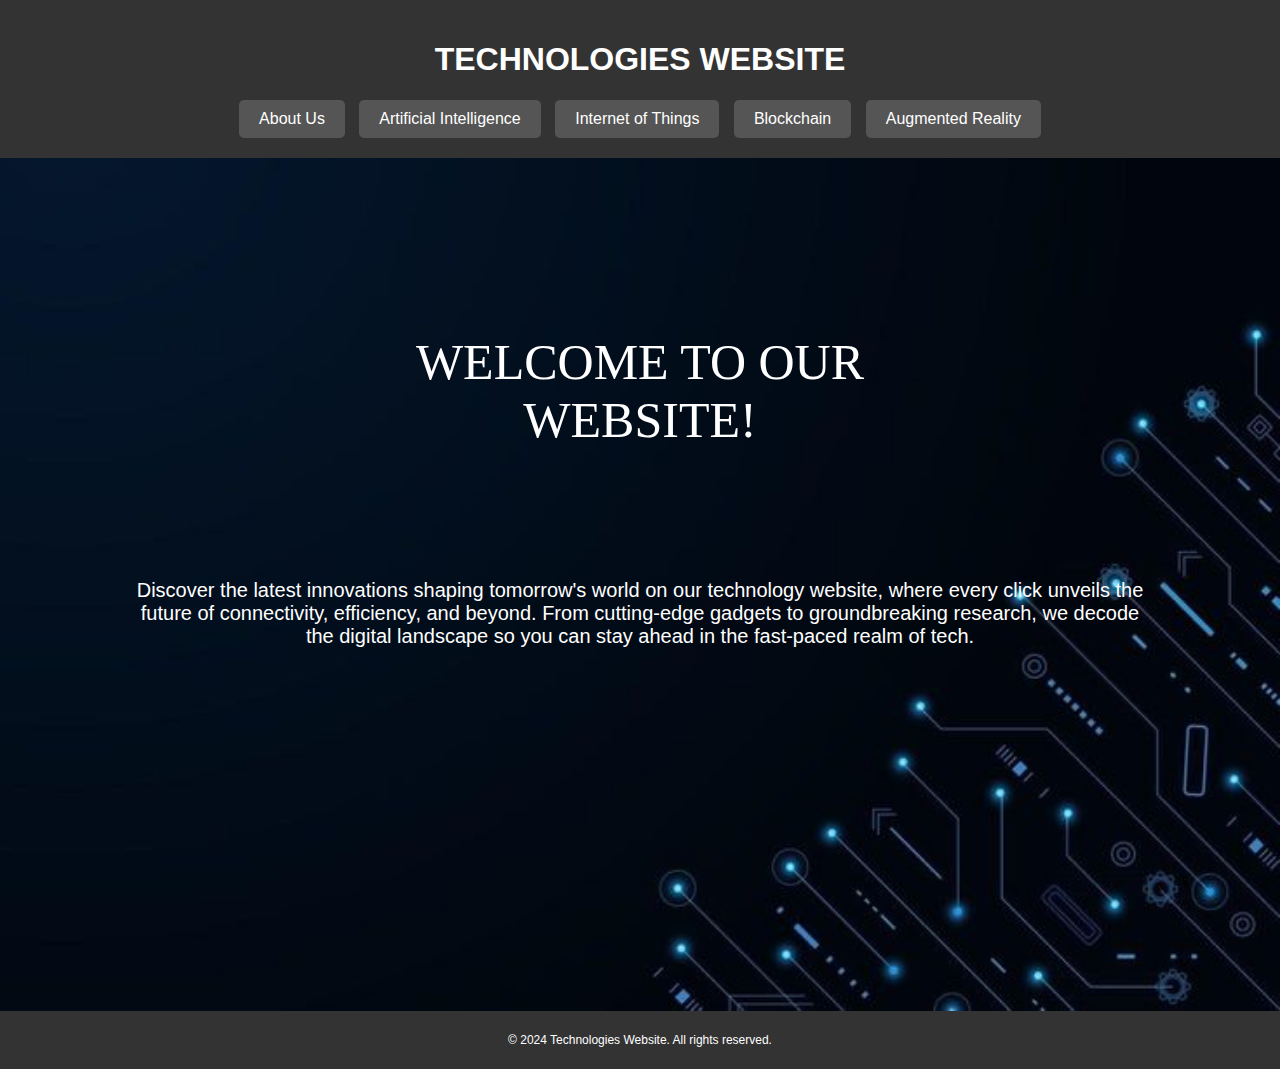
<file: index.html>
<!DOCTYPE html>
<html lang="en">
<head>
    <meta charset="UTF-8">
    <meta name="viewport" content="width=device-width, initial-scale=1.0">
    <title>Technologies Website</title>
    <link rel="stylesheet" href="css/styles.css">
</head>
<body>
    <!-- Header -->
    <header>
        <h1>TECHNOLOGIES WEBSITE</h1>
        <!-- Navigation -->
        <nav class="nav">
            <a href="webpages/aboutus.html">About Us</a>
            <a href="webpages/ai.html">Artificial Intelligence</a>
            <a href="webpages/iot.html">Internet of Things</a>
            <a href="webpages/blockchain.html">Blockchain</a>
            <a href="webpages/ar.html">Augmented Reality</a>
        </nav>
    </header>
    <div class="image-container">
        <img src="images/tech.jpg">
        <!-- Welcome Text -->
        <div class="welcome-text">
            <p>WELCOME TO OUR WEBSITE!</p>
        </div>

        <p class="additional-text">Discover the latest innovations shaping tomorrow's world on our technology website, where every click unveils the future of connectivity, efficiency, and beyond. From cutting-edge gadgets to groundbreaking research, we decode the digital landscape so you can stay ahead in the fast-paced realm of tech.</p>
    </div>

    <footer>
        <p>&copy; 2024 Technologies Website. All rights reserved.</p>
    </footer>
</body>
</html>
</file>
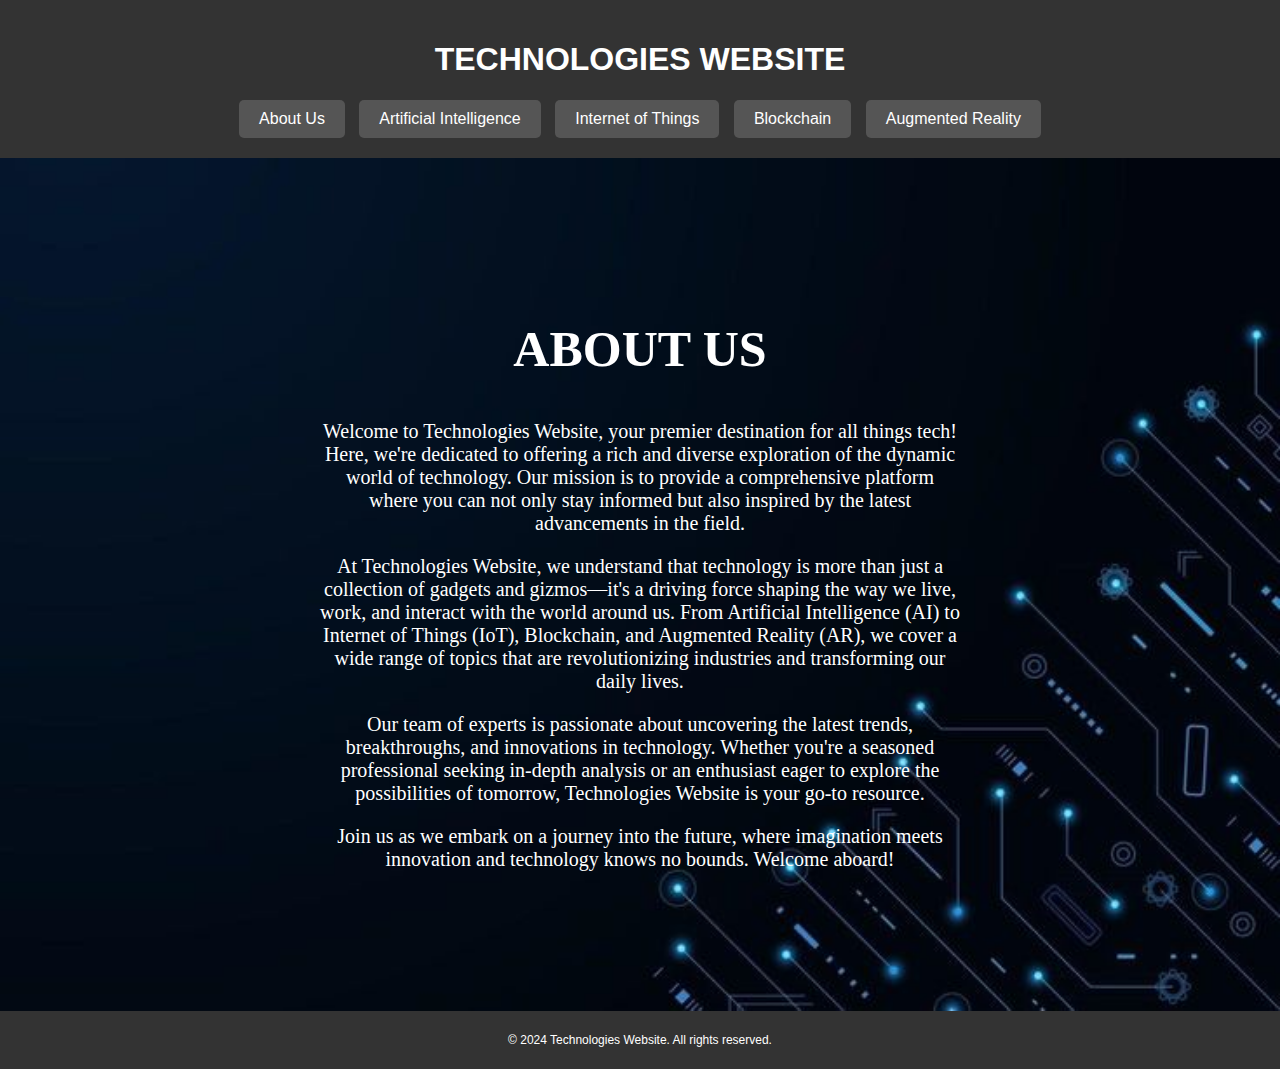
<file: webpages/aboutus.html>
<!DOCTYPE html>
<html lang="en">
<head>
    <meta charset="UTF-8">
    <meta name="viewport" content="width=device-width, initial-scale=1.0">
    <title>ABOUT US - Technologies Website</title>
    <link rel="stylesheet" href="../css/styles.css">
</head>
<body>
    <!-- Header -->
    <header>
        <h1>TECHNOLOGIES WEBSITE</h1>
        <!-- Navigation -->
        <nav class="nav">
            <a href="aboutus.html">About Us</a>
            <a href="ai.html">Artificial Intelligence</a>
            <a href="iot.html">Internet of Things</a>
            <a href="blockchain.html">Blockchain</a>
            <a href="ar.html">Augmented Reality</a>
        </nav>
    </header>

    <div class="image-container">
        <img src="../images/tech.jpg">

        <div class="about-content">
        <h2 class="about">ABOUT US</h2>
        <p>Welcome to Technologies Website, your premier destination for all things tech! Here, we're dedicated to offering a rich and diverse exploration of the dynamic world of technology. Our mission is to provide a comprehensive platform where you can not only stay informed but also inspired by the latest advancements in the field.</p>

        <p>At Technologies Website, we understand that technology is more than just a collection of gadgets and gizmos—it's a driving force shaping the way we live, work, and interact with the world around us. From Artificial Intelligence (AI) to Internet of Things (IoT), Blockchain, and Augmented Reality (AR), we cover a wide range of topics that are revolutionizing industries and transforming our daily lives.</p>

        <p>Our team of experts is passionate about uncovering the latest trends, breakthroughs, and innovations in technology. Whether you're a seasoned professional seeking in-depth analysis or an enthusiast eager to explore the possibilities of tomorrow, Technologies Website is your go-to resource.</p>

        <p>Join us as we embark on a journey into the future, where imagination meets innovation and technology knows no bounds. Welcome aboard!</p>
        </div>
        
    </div>

    <footer>
        <p>&copy; 2024 Technologies Website. All rights reserved.</p>
    </footer>

</body>
</html>
</file>
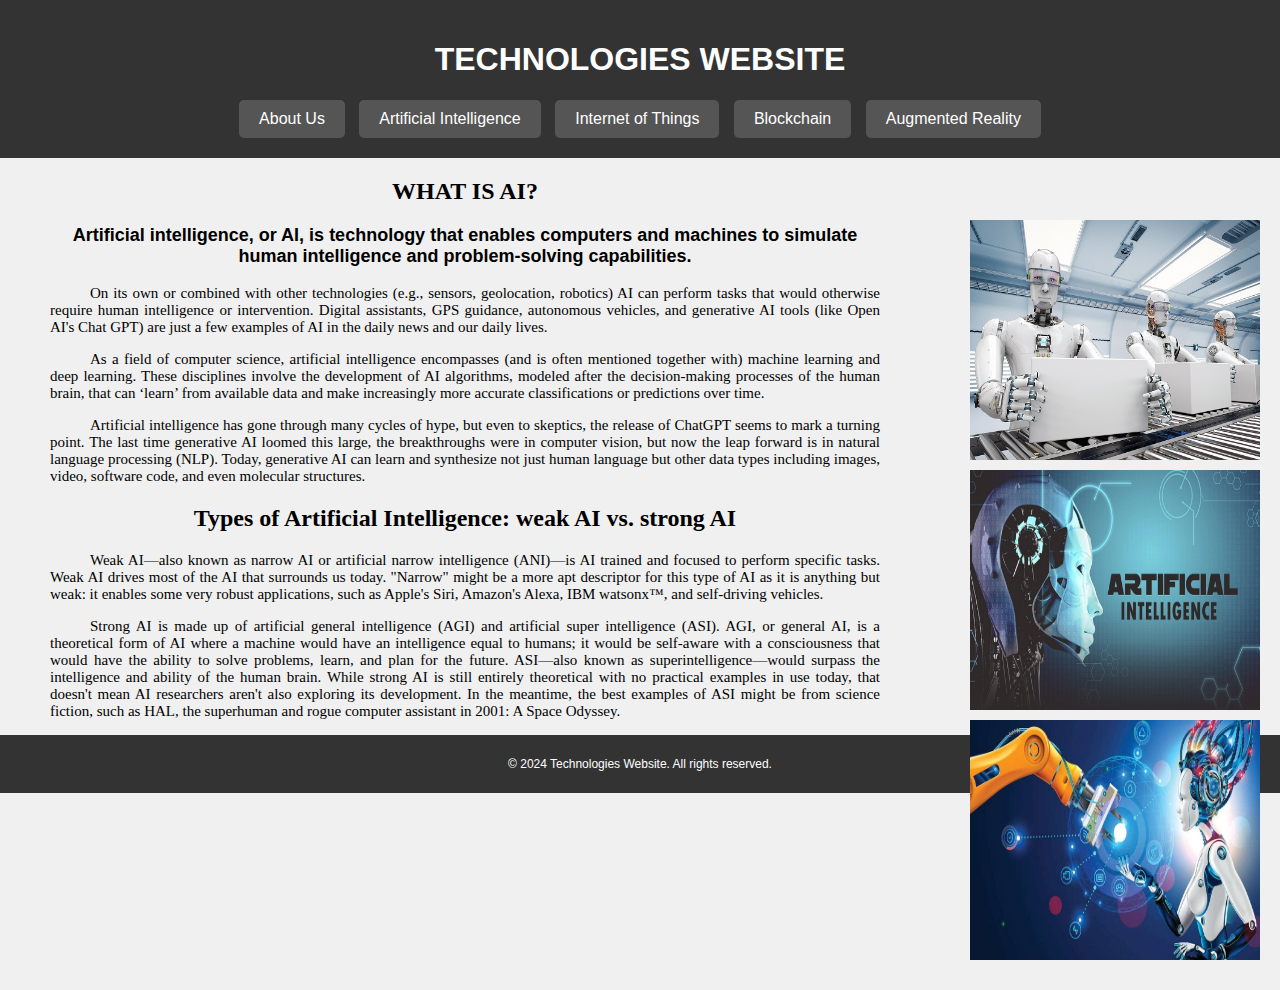
<file: webpages/ai.html>
<!DOCTYPE html>
<html lang="en">
<head>
    <meta charset="UTF-8">
    <meta name="viewport" content="width=device-width, initial-scale=1.0">
    <title>Artificial Intelligence</title>
    <link rel="stylesheet" href="../css/styles.css">
</head>
<body>
    <!-- Header -->
    <header>
        <h1>TECHNOLOGIES WEBSITE</h1>
        <!-- Navigation -->
        <nav class="nav">
            <a href="aboutus.html">About Us</a>
            <a href="ai.html">Artificial Intelligence</a>
            <a href="iot.html">Internet of Things</a>
            <a href="blockchain.html">Blockchain</a>
            <a href="ar.html">Augmented Reality</a>
        </nav>
    </header>
    <div>
        <div class="ai-content">
        <h2>WHAT IS AI?</h2>
        <h3>Artificial intelligence, or AI, is technology that enables computers and machines to simulate human intelligence and problem-solving capabilities.</h3>
        <p>On its own or combined with other technologies (e.g., sensors, geolocation, robotics) AI can perform tasks that would otherwise require human intelligence or intervention. Digital assistants, GPS guidance, autonomous vehicles, and generative AI tools (like Open AI's Chat GPT) are just a few examples of AI in the daily news and our daily lives.</p>

        <p>As a field of computer science, artificial intelligence encompasses (and is often mentioned together with) machine learning and deep learning. These disciplines involve the development of AI algorithms, modeled after the decision-making processes of the human brain, that can ‘learn’ from available data and make increasingly more accurate classifications or predictions over time.</p>

        <p>Artificial intelligence has gone through many cycles of hype, but even to skeptics, the release of ChatGPT seems to mark a turning point. The last time generative AI loomed this large, the breakthroughs were in computer vision, but now the leap forward is in natural language processing (NLP). Today, generative AI can learn and synthesize not just human language but other data types including images, video, software code, and even molecular structures.</p>

        <h2>Types of Artificial Intelligence: weak AI vs. strong AI</h2>
        <p>Weak AI—also known as narrow AI or artificial narrow intelligence (ANI)—is AI trained and focused to perform specific tasks. Weak AI drives most of the AI that surrounds us today. "Narrow" might be a more apt descriptor for this type of AI as it is anything but weak: it enables some very robust applications, such as Apple's Siri, Amazon's Alexa, IBM watsonx™, and self-driving vehicles.</p>

        <p>Strong AI is made up of artificial general intelligence (AGI) and artificial super intelligence (ASI). AGI, or general AI, is a theoretical form of AI where a machine would have an intelligence equal to humans; it would be self-aware with a consciousness that would have the ability to solve problems, learn, and plan for the future. ASI—also known as superintelligence—would surpass the intelligence and ability of the human brain. While strong AI is still entirely theoretical with no practical examples in use today, that doesn't mean AI researchers aren't also exploring its development. In the meantime, the best examples of ASI might be from science fiction, such as HAL, the superhuman and rogue computer assistant in 2001: A Space Odyssey.</p>
        </div>

        <div class="side">
            <img src="../images/ai.jpg">
            <img src="../images/ai2.jpg">
            <img src="../images/ai3.jpg">
        </div>
        
    </div>

    <footer>
        <p>&copy; 2024 Technologies Website. All rights reserved.</p>
    </footer>

</body>
</html>
</file>
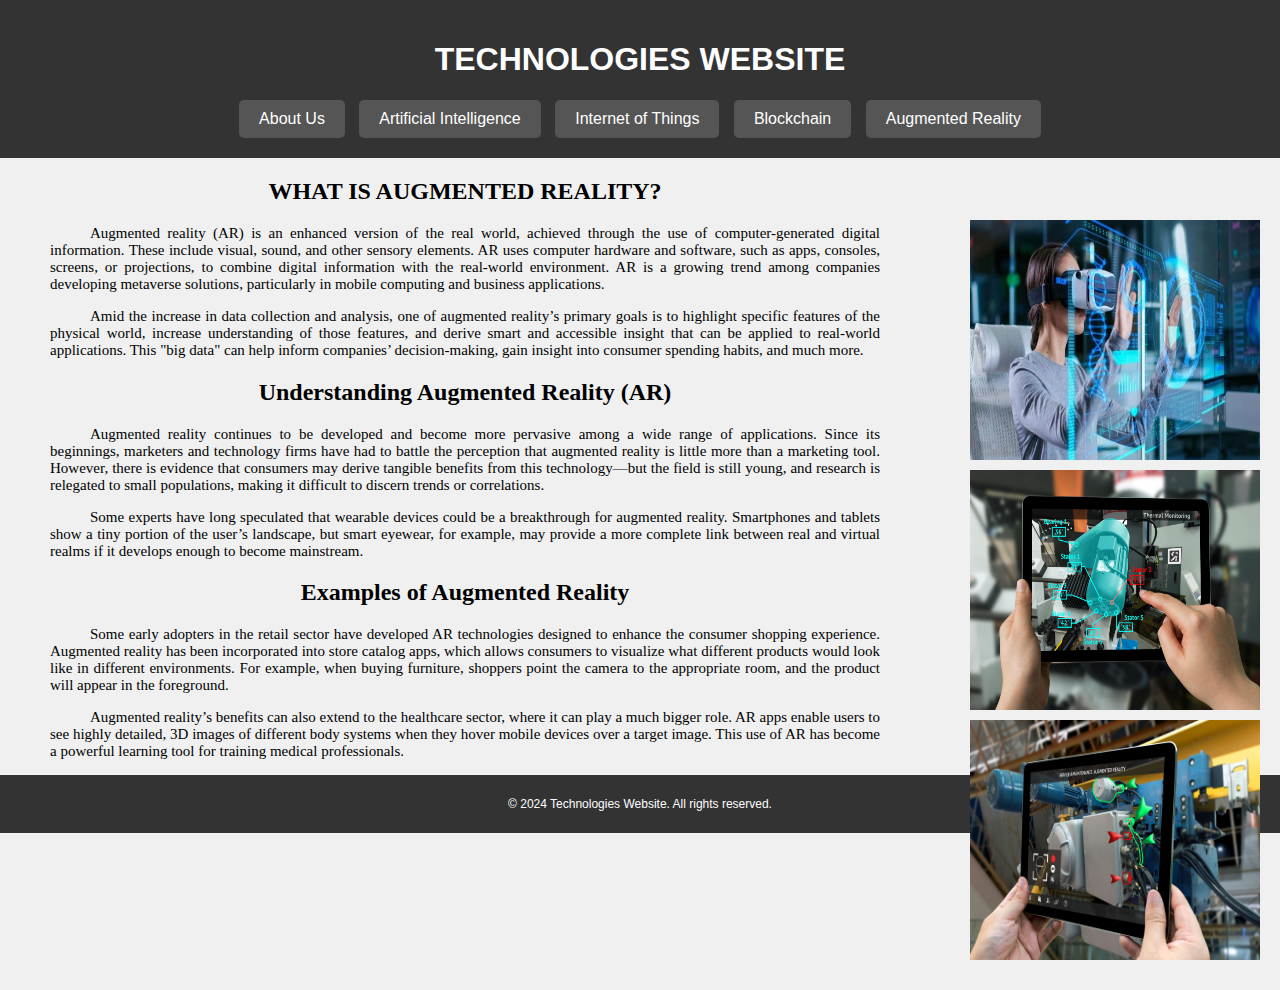
<file: webpages/ar.html>
<!DOCTYPE html>
<html lang="en">
<head>
    <meta charset="UTF-8">
    <meta name="viewport" content="width=device-width, initial-scale=1.0">
    <title>Augmented Reality</title>
    <link rel="stylesheet" href="../css/styles.css">
</head>
<body>
    <!-- Header -->
    <header>
        <h1>TECHNOLOGIES WEBSITE</h1>
        <!-- Navigation -->
        <nav class="nav">
            <a href="aboutus.html">About Us</a>
            <a href="ai.html">Artificial Intelligence</a>
            <a href="iot.html">Internet of Things</a>
            <a href="blockchain.html">Blockchain</a>
            <a href="ar.html">Augmented Reality</a>
        </nav>
    </header>

    <div>
        <div class="ar-content">
        <h2>WHAT IS AUGMENTED REALITY?</h2>
        <p>Augmented reality (AR) is an enhanced version of the real world, achieved through the use of computer-generated digital information. These include visual, sound, and other sensory elements. AR uses computer hardware and software, such as apps, consoles, screens, or projections, to combine digital information with the real-world environment. AR is a growing trend among companies developing metaverse solutions, particularly in mobile computing and business applications.</p>

        <p>Amid the increase in data collection and analysis, one of augmented reality’s primary goals is to highlight specific features of the physical world, increase understanding of those features, and derive smart and accessible insight that can be applied to real-world applications. This "big data" can help inform companies’ decision-making, gain insight into consumer spending habits, and much more.</p>

        <h2>Understanding Augmented Reality (AR)</h2>
        <p>Augmented reality continues to be developed and become more pervasive among a wide range of applications. Since its beginnings, marketers and technology firms have had to battle the perception that augmented reality is little more than a marketing tool. However, there is evidence that consumers may derive tangible benefits from this technology—but the field is still young, and research is relegated to small populations, making it difficult to discern trends or correlations.</p>

        <p>Some experts have long speculated that wearable devices could be a breakthrough for augmented reality. Smartphones and tablets show a tiny portion of the user’s landscape, but smart eyewear, for example, may provide a more complete link between real and virtual realms if it develops enough to become mainstream.</p>

        <h2>Examples of Augmented Reality</h2>
        <p>Some early adopters in the retail sector have developed AR technologies designed to enhance the consumer shopping experience. Augmented reality has been incorporated into store catalog apps, which allows consumers to visualize what different products would look like in different environments. For example, when buying furniture, shoppers point the camera to the appropriate room, and the product will appear in the foreground.</p>

        <p>Augmented reality’s benefits can also extend to the healthcare sector, where it can play a much bigger role. AR apps enable users to see highly detailed, 3D images of different body systems when they hover mobile devices over a target image. This use of AR has become a powerful learning tool for training medical professionals.</p>
        </div>

        <div class="side4">
            <img src="../images/ar.jpg">
            <img src="../images/ar2.jpg">
            <img src="../images/ar3.jpg">
        </div>
        
    </div>

    <footer>
        <p>&copy; 2024 Technologies Website. All rights reserved.</p>
    </footer>

</body>
</html>
</file>
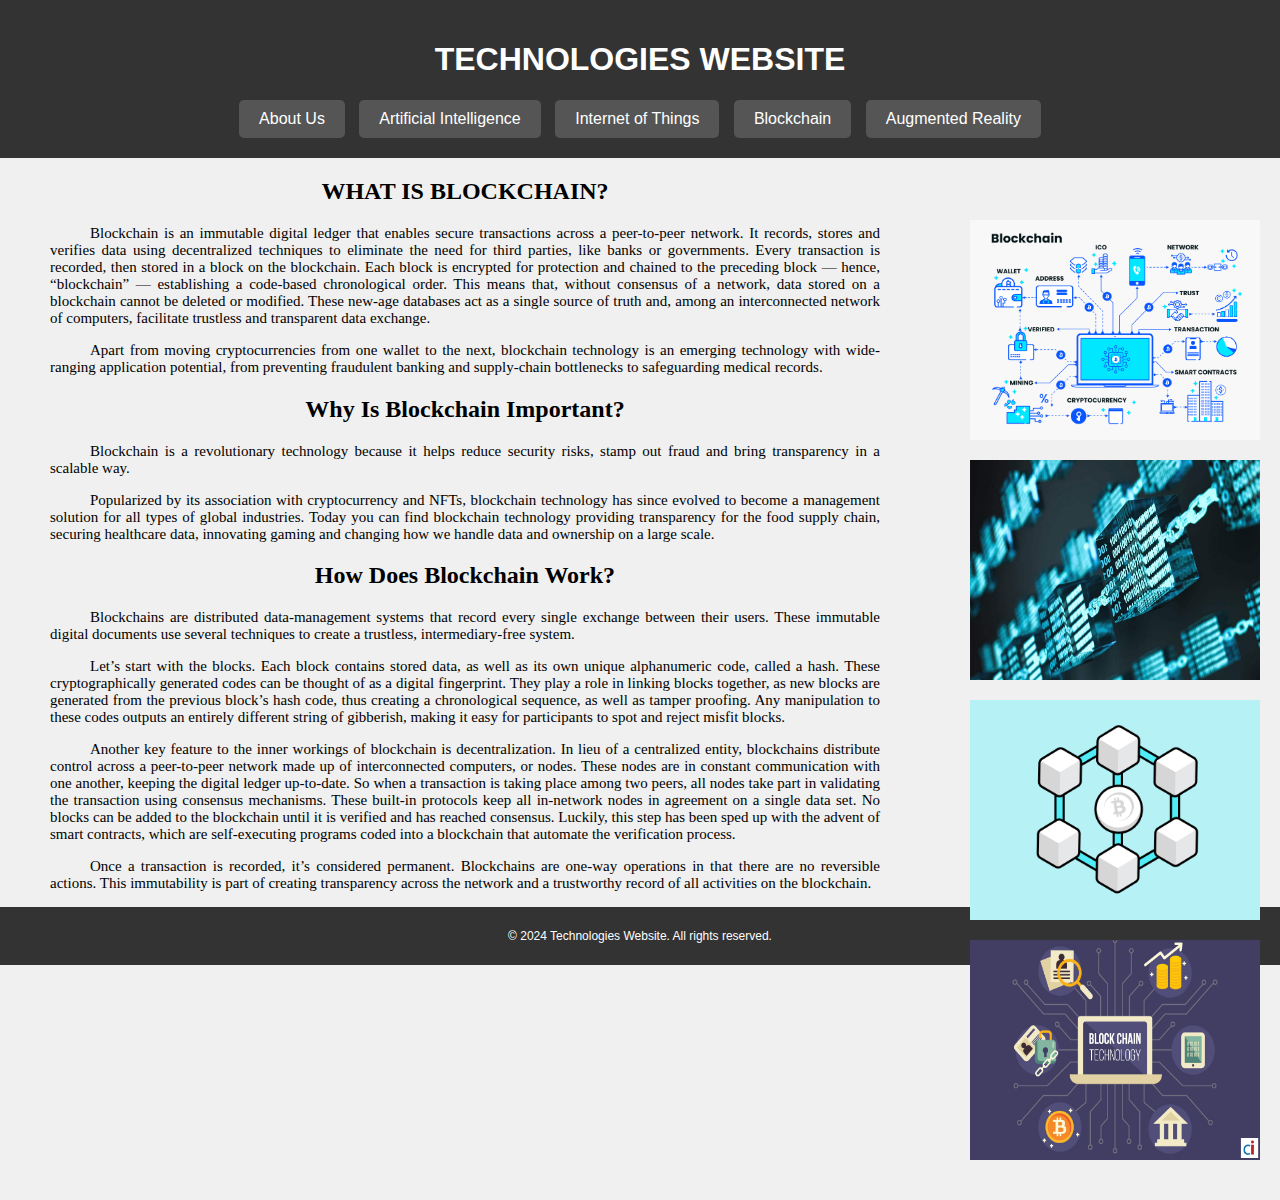
<file: webpages/blockchain.html>
<!DOCTYPE html>
<html lang="en">
<head>
    <meta charset="UTF-8">
    <meta name="viewport" content="width=device-width, initial-scale=1.0">
    <title>Blockchain</title>
    <link rel="stylesheet" href="../css/styles.css">
</head>
<body>
    <!-- Header -->
    <header>
        <h1>TECHNOLOGIES WEBSITE</h1>
        <!-- Navigation -->
        <nav class="nav">
            <a href="aboutus.html">About Us</a>
            <a href="ai.html">Artificial Intelligence</a>
            <a href="iot.html">Internet of Things</a>
            <a href="blockchain.html">Blockchain</a>
            <a href="ar.html">Augmented Reality</a>
        </nav>
    </header>

    <div>
        <div class="bc-content">
        <h2>WHAT IS BLOCKCHAIN?</h2>
        <p>Blockchain is an immutable digital ledger that enables secure transactions across a peer-to-peer network. It records, stores and verifies data using decentralized techniques to eliminate the need for third parties, like banks or governments. Every transaction is recorded, then stored in a block on the blockchain. Each block is encrypted for protection and chained to the preceding block — hence, “blockchain” — establishing a code-based chronological order. This means that, without consensus of a network, data stored on a blockchain cannot be deleted or modified. These new-age databases act as a single source of truth and, among an interconnected network of computers, facilitate trustless and transparent data exchange.</p>

        <p>Apart from moving cryptocurrencies from one wallet to the next, blockchain technology is an emerging technology with wide-ranging application potential, from preventing fraudulent banking and supply-chain bottlenecks to safeguarding medical records.</p>

        <h2>Why Is Blockchain Important?</h2>
        <p>Blockchain is a revolutionary technology because it helps reduce security risks, stamp out fraud and bring transparency in a scalable way.</p>

        <p>Popularized by its association with cryptocurrency and NFTs, blockchain technology has since evolved to become a management solution for all types of global industries. Today you can find blockchain technology providing transparency for the food supply chain, securing healthcare data, innovating gaming and changing how we handle data and ownership on a large scale.</p>

        <h2>How Does Blockchain Work?</h2>
        <p>Blockchains are distributed data-management systems that record every single exchange between their users. These immutable digital documents use several techniques to create a trustless, intermediary-free system.</p>

        <p>Let’s start with the blocks. Each block contains stored data, as well as its own unique alphanumeric code, called a hash. These cryptographically generated codes can be thought of as a digital fingerprint. They play a role in linking blocks together, as new blocks are generated from the previous block’s hash code, thus creating a chronological sequence, as well as tamper proofing. Any manipulation to these codes outputs an entirely different string of gibberish, making it easy for participants to spot and reject misfit blocks.</p>

        <p>Another key feature to the inner workings of blockchain is decentralization. In lieu of a centralized entity, blockchains distribute control across a peer-to-peer network made up of interconnected computers, or nodes. These nodes are in constant communication with one another, keeping the digital ledger up-to-date. So when a transaction is taking place among two peers, all nodes take part in validating the transaction using consensus mechanisms. These built-in protocols keep all in-network nodes in agreement on a single data set. No blocks can be added to the blockchain until it is verified and has reached consensus. Luckily, this step has been sped up with the advent of smart contracts, which are self-executing programs coded into a blockchain that automate the verification process.</p>

        <p>Once a transaction is recorded, it’s considered permanent. Blockchains are one-way operations in that there are no reversible actions. This immutability is part of creating transparency across the network and a trustworthy record of all activities on the blockchain.</p>
        </div>

        <div class="side3">
            <img src="../images/bc.png">
            <img src="../images/bc2.jpg">
            <img src="../images/bc3.png">
            <img src="../images/bc4.jpg">
        </div>
        
    </div>

    <footer>
        <p>&copy; 2024 Technologies Website. All rights reserved.</p>
    </footer>

</body>
</html>
</file>
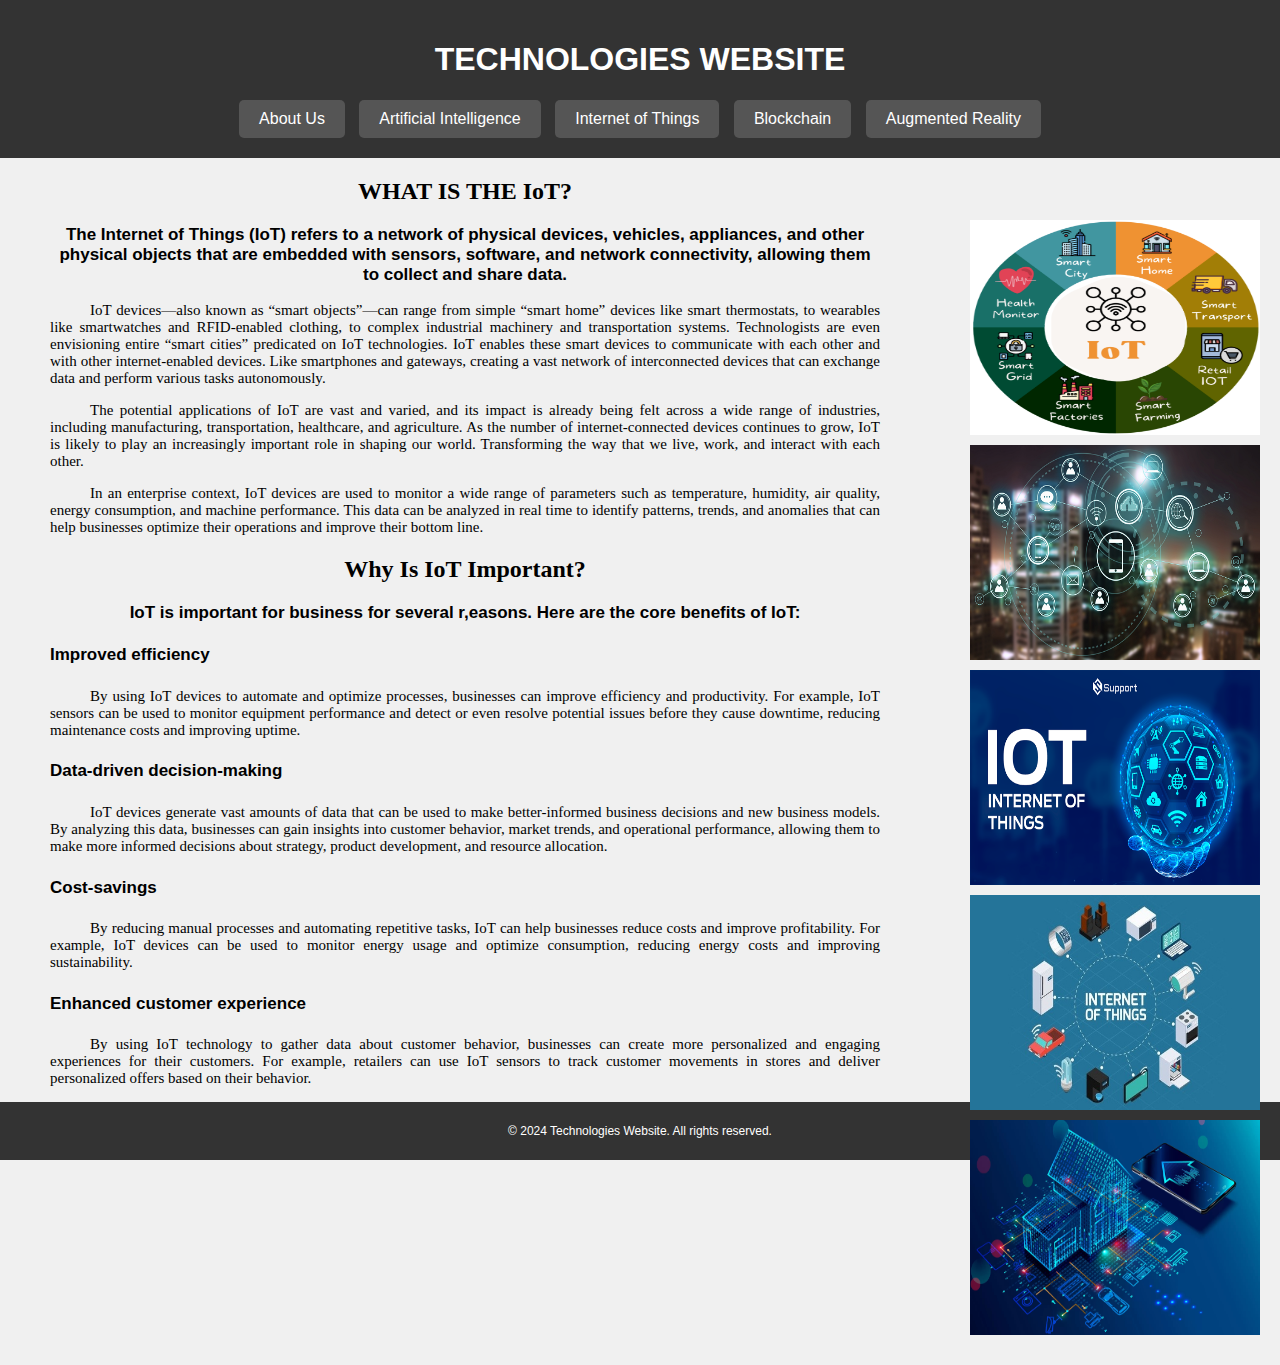
<file: webpages/iot.html>
<!DOCTYPE html>
<html lang="en">
<head>
    <meta charset="UTF-8">
    <meta name="viewport" content="width=device-width, initial-scale=1.0">
    <title>Internet of Things</title>
    <link rel="stylesheet" href="../css/styles.css">
</head>
<body>
    <!-- Header -->
    <header>
        <h1>TECHNOLOGIES WEBSITE</h1>
        <!-- Navigation -->
        <nav class="nav">
            <a href="aboutus.html">About Us</a>
            <a href="ai.html">Artificial Intelligence</a>
            <a href="iot.html">Internet of Things</a>
            <a href="blockchain.html">Blockchain</a>
            <a href="ar.html">Augmented Reality</a>
        </nav>
    </header>

    <div>
        <div class="iot-content">
        <h2>WHAT IS THE IoT?</h2>
        <h3>The Internet of Things (IoT) refers to a network of physical devices, vehicles, appliances, and other physical objects that are embedded with sensors, software, and network connectivity, allowing them to collect and share data.</h3>

        <p>IoT devices—also known as “smart objects”—can range from simple “smart home” devices like smart thermostats, to wearables like smartwatches and RFID-enabled clothing, to complex industrial machinery and transportation systems. Technologists are even envisioning entire “smart cities” predicated on IoT technologies. IoT enables these smart devices to communicate with each other and with other internet-enabled devices. Like smartphones and gateways, creating a vast network of interconnected devices that can exchange data and perform various tasks autonomously.</p>

        <p>The potential applications of IoT are vast and varied, and its impact is already being felt across a wide range of industries, including manufacturing, transportation, healthcare, and agriculture. As the number of internet-connected devices continues to grow, IoT is likely to play an increasingly important role in shaping our world. Transforming the way that we live, work, and interact with each other.</p>

        <p>In an enterprise context, IoT devices are used to monitor a wide range of parameters such as temperature, humidity, air quality, energy consumption, and machine performance. This data can be analyzed in real time to identify patterns, trends, and anomalies that can help businesses optimize their operations and improve their bottom line.</p>

        <h2>Why Is IoT Important?</h2>
        <h3>IoT is important for business for several r,easons. Here are the core benefits of IoT:</h3>
        <h4>Improved efficiency</h4>
        <p>By using IoT devices to automate and optimize processes, businesses can improve efficiency and productivity. For example, IoT sensors can be used to monitor equipment performance and detect or even resolve potential issues before they cause downtime, reducing maintenance costs and improving uptime.</p>

        <h4>Data-driven decision-making</h4>
        <p>IoT devices generate vast amounts of data that can be used to make better-informed business decisions and new business models. By analyzing this data, businesses can gain insights into customer behavior, market trends, and operational performance, allowing them to make more informed decisions about strategy, product development, and resource allocation.</p>

        <h4>Cost-savings</h4>
        <p>By reducing manual processes and automating repetitive tasks, IoT can help businesses reduce costs and improve profitability. For example, IoT devices can be used to monitor energy usage and optimize consumption, reducing energy costs and improving sustainability.</p>

        <h4>Enhanced customer experience</h4>
        <p>By using IoT technology to gather data about customer behavior, businesses can create more personalized and engaging experiences for their customers. For example, retailers can use IoT sensors to track customer movements in stores and deliver personalized offers based on their behavior.</p>
        </div>

        <div class="side2">
            <img src="../images/iot.png">
            <img src="../images/iot2.jpg">
            <img src="../images/iot3.png">
            <img src="../images/iot4.jpg">
            <img src="../images/iot5.jpg">

        </div>
        
    </div>

    <footer>
        <p>&copy; 2024 Technologies Website. All rights reserved.</p>
    </footer>

</body>
</html>
</file>
<file: css/styles.css>
/* design.css */

/* General Styles */
body {
    font-family: Arial, sans-serif;
    margin: 0;
    padding: 0;
    background-color: #f0f0f0;
}

h1, h2 {
    text-align: center;
}

header {
    background-color: #333;
    color: #fff;
    padding: 20px;
}

.nav {
    text-align: center;
}

.nav a {
    display: inline-block;
    color: #fff;
    text-decoration: none;
    padding: 10px 20px;
    margin: 0 5px;
    border-radius: 5px;
    background-color: #555;
}

.nav a:hover {
    background-color: #777;
}

img {
    width: 100%; /* Make the image width fill the container */
    height: auto; /* Maintain aspect ratio */
    display: block; /* Ensure it behaves as a block element */
}

.welcome-text {
    text-align: center; /* Center align the text */
    font-size: 24px; /* Adjust font size */
    color: #333; /* Adjust text color */
    margin-top: 20px; /* Add some top margin for spacing */
}

footer {
    padding: 10px; /* Add padding for better spacing */
    background-color: #333; /* Add a background color */
    color: #fff;
    text-align: center; /* Align text to the center */
    font-size: 12px; 
}

.image-container {
    position: relative; /* Set container position to relative */
}

.welcome-text {
    position: absolute; /* Set text position to absolute */
    top: 25%; /* Position the text 50% from the top */
    left: 50%; /* Position the text 50% from the left */
    transform: translate(-50%, -50%); /* Translate the text back by half its width and height */
    text-align: center; /* Center align the text */
    font-size: 50px; /* Adjust font size */
    color: #fff; /* Adjust text color */
    padding: 10px; /* Add padding */
    font-family: roboto;
}

.additional-text {
    position: absolute; /* Set text position to absolute */
    top: calc(40% + 40px); /* Position the text below the welcome text */
    left: 50%; /* Position the text 50% from the left */
    transform: translateX(-50%); /* Translate the text back by half its width */
    text-align: center; /* Center align the text */
    font-size: 20px; /* Adjust font size */
    color: #fff; /* Adjust text color */
    padding: 20px; /* Add padding */
    z-index: 1; /* Ensure the additional text is above the image */
    width: 80%; /* Adjust the width of the text */
}

/* about us */
.about{
    font-size: 50px;
}
.about-content {
    position: absolute; /* Set text position to absolute */
    top: 50%; /* Position the text 50% from the top */
    left: 50%; /* Position the text 50% from the left */
    transform: translate(-50%, -50%); /* Translate the text back by half its width and height */
    text-align: center; /* Center align the text */
    font-size: 20px; /* Adjust font size */
    color: #fff; /* Adjust text color */
    padding: 0; /* Add padding */
    font-family: roboto;
}

/* ai */
.ai-content {
    padding-left: 10px; /* Add some padding to separate content from the border */
    margin-right: 400px;
    margin-left: 40px;
}

.ai-content p{
    font-family: tahoma;
    font-size: 15px;
    text-indent: 40px;
    text-align: justify;
}

.ai-content h2 {
    text-align: center;
    font-family: segoe ui;
}

.ai-content h3{
    text-align: center;
    font-size: 18px;
}

.side {
    width: 290px; /* Adjust width as needed */
    padding: 20px;
    position: absolute; /* Position the sidebar absolutely */
    top: 200px; /* Position from the top */
    right: 0; /* Position from the right */
}

.side img {
    display: block; /* Change display to block */
    margin-bottom: 10px;
    width: 290px;
    height: 240px;
}

/* iot */

.iot-content {
    padding-left: 10px; /* Add some padding to separate content from the border */
    margin-right: 400px;
    margin-left: 40px;
}

.iot-content p{
    font-family: tahoma;
    font-size: 15px;
    text-indent: 40px;
    text-align: justify;
}

.iot-content h2 {
    text-align: center;
    font-family: segoe ui;
}

.iot-content h3{
    text-align: center;
    font-size: 17px;
}

.iot-content h4{
    text-align: left;
    font-size: 17px;
}

.side2 {
    width: 290px; /* Adjust width as needed */
    padding: 20px;
    position: absolute; /* Position the sidebar absolutely */
    top: 200px; /* Position from the top */
    right: 0; /* Position from the right */
}

.side2 img {
    display: block; /* Change display to block */
    margin-bottom: 10px;
    width: 290px;
    height: 215px;
}

/* bc */
.bc-content {
    padding-left: 10px; /* Add some padding to separate content from the border */
    margin-right: 400px;
    margin-left: 40px;
}

.bc-content p{
    font-family: tahoma;
    font-size: 15px;
    text-indent: 40px;
    text-align: justify;
}

.bc-content h2 {
    text-align: center;
    font-family: segoe ui;
}

.side3 {
    width: 290px; /* Adjust width as needed */
    padding: 20px;
    position: absolute; /* Position the sidebar absolutely */
    top: 200px; /* Position from the top */
    right: 0; /* Position from the right */
}

.side3 img {
    display: block; /* Change display to block */
    margin-bottom: 20px;
    width: 290px;
    height: 220px;
}


/* ar */
.ar-content {
    padding-left: 10px; /* Add some padding to separate content from the border */
    margin-right: 400px;
    margin-left: 40px;
}

.ar-content p{
    font-family: tahoma;
    font-size: 15px;
    text-indent: 40px;
    text-align: justify;
}

.ar-content h2 {
    text-align: center;
    font-family: segoe ui;
}

.side4 {
    width: 290px; /* Adjust width as needed */
    padding: 20px;
    position: absolute; /* Position the sidebar absolutely */
    top: 200px; /* Position from the top */
    right: 0; /* Position from the right */
}

.side4 img {
    display: block; /* Change display to block */
    margin-bottom: 10px;
    width: 290px;
    height: 240px;
}
</file>
